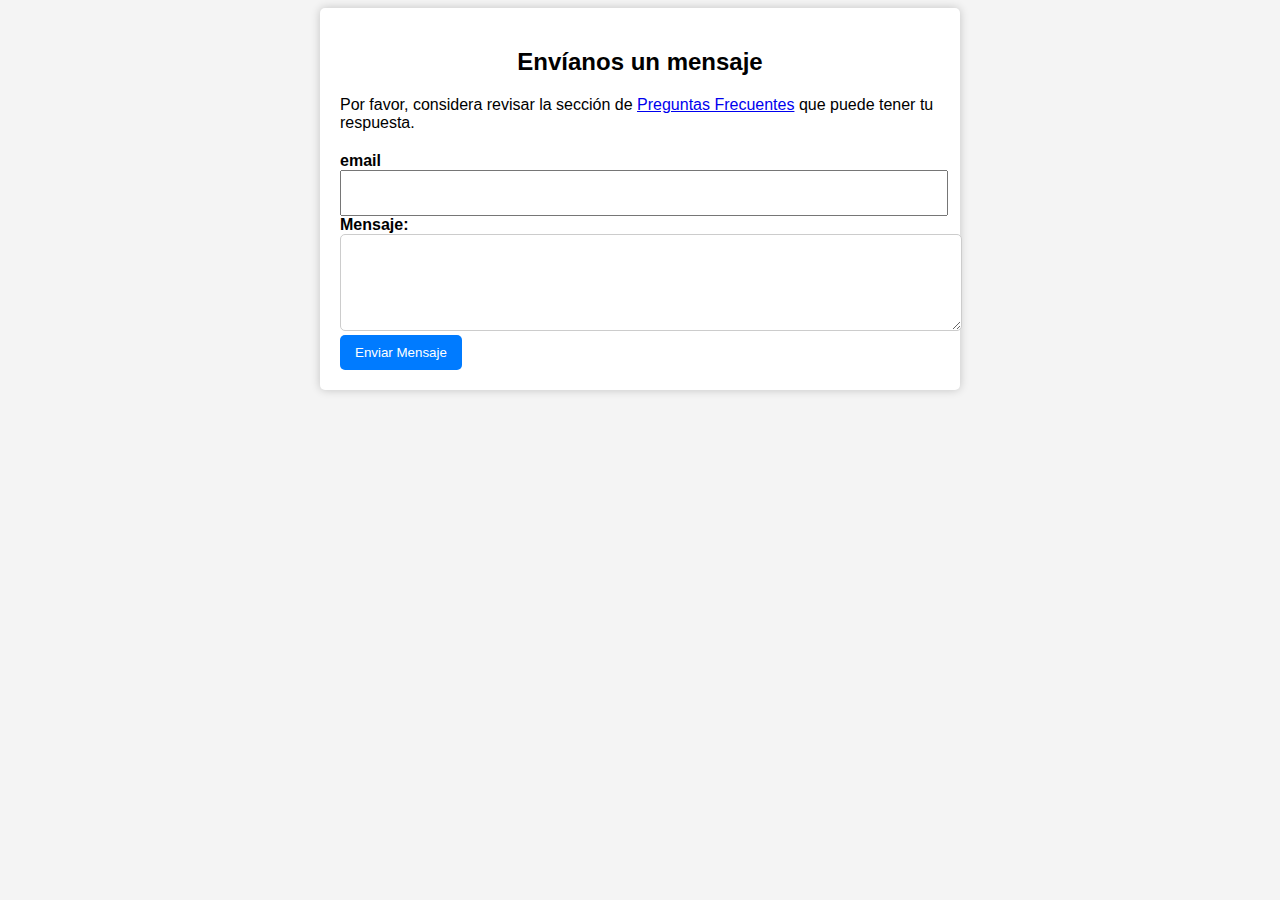
<file: html/contacto.html>
<!DOCTYPE html>
<html>
<head>
    <title>Contacto - Academia X</title>
    <style>
        /* Estilos para la página de contacto */
        body {
            font-family: Arial, sans-serif;
            background-color: #f4f4f4;
        }

        .contacto-container {
            max-width: 600px;
            margin: 0 auto;
            background: #fff;
            padding: 20px;
            border-radius: 5px;
            box-shadow: 0 0 10px rgba(0, 0, 0, 0.2);
        }

        h2 {
            text-align: center;
        }

        .preguntas-frecuentes {
            text-align: center;
        }

        .preguntas-frecuentes a {
            color: #007BFF;
            text-decoration: none;
        }

        .mensaje-form {
            margin-top: 20px;
        }

        .mensaje-form label {
            display: block;
            font-weight: bold;
        }

        .mensaje-form textarea {
            width: 100%;
            padding: 10px;
            border: 1px solid #ccc;
            border-radius: 5px;
        }

        .mensaje-form button {
            background-color: #007BFF;
            color: #fff;
            border: none;
            padding: 10px 15px;
            border-radius: 5px;
            cursor: pointer;
        }
        input{
            width: 600px;
            height: 40px;
            font-weight: bold;
        }
    </style>
</head>
<body>
    <div class="contacto-container">
        <h2>Envíanos un mensaje</h2>
        <p>Por favor, considera revisar la sección de <a href="preguntas-frecuentes.html">Preguntas Frecuentes</a> que puede tener tu respuesta.</p>
        
        <div class="mensaje-form">
            <form>
                <label for="email">email</label>
                <input type="text">
               <label for="mensaje">Mensaje:</label>
                <textarea id="mensaje" name="mensaje" rows="5" required></textarea>
                <button type="submit">Enviar Mensaje</button>
            </form>
        </div>
    </div>
</body>
</html>
</file>
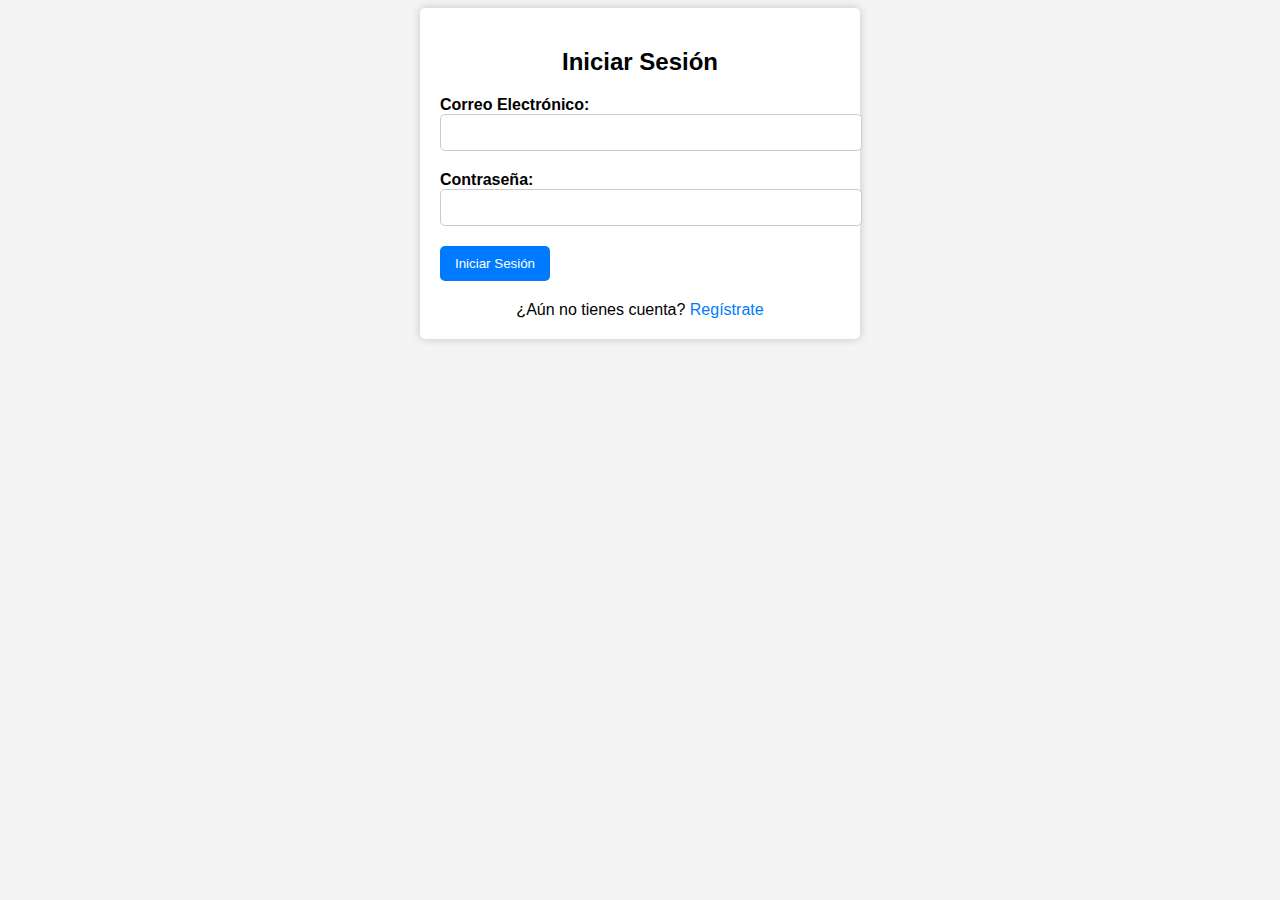
<file: html/login.html>
<!DOCTYPE html>
<html lang="en">
<head>
    <meta charset="UTF-8">
    <meta name="viewport" content="width=device-width, initial-scale=1.0">
    <link rel="stylesheet" href="login.css">
    <title>Document</title>
</head>
<body>
    <div class="login-container">
        <h2>Iniciar Sesión</h2>
        <form>
            <div class="form-group">
                <label for="email">Correo Electrónico:</label>
                <input type="email" id="email" name="email" required>
            </div>

            <div class="form-group">
                <label for="password">Contraseña:</label>
                <input type="password" id="password" name="password" required>
            </div>

            <div class="form-group">
                <button type="submit">Iniciar Sesión</button>
            </div>
        </form>

        <div class="register-link">
            ¿Aún no tienes cuenta? <a href="registro.html">Regístrate</a>
        </div>
    </div>

       
    
    
</body>
</html>
</file>
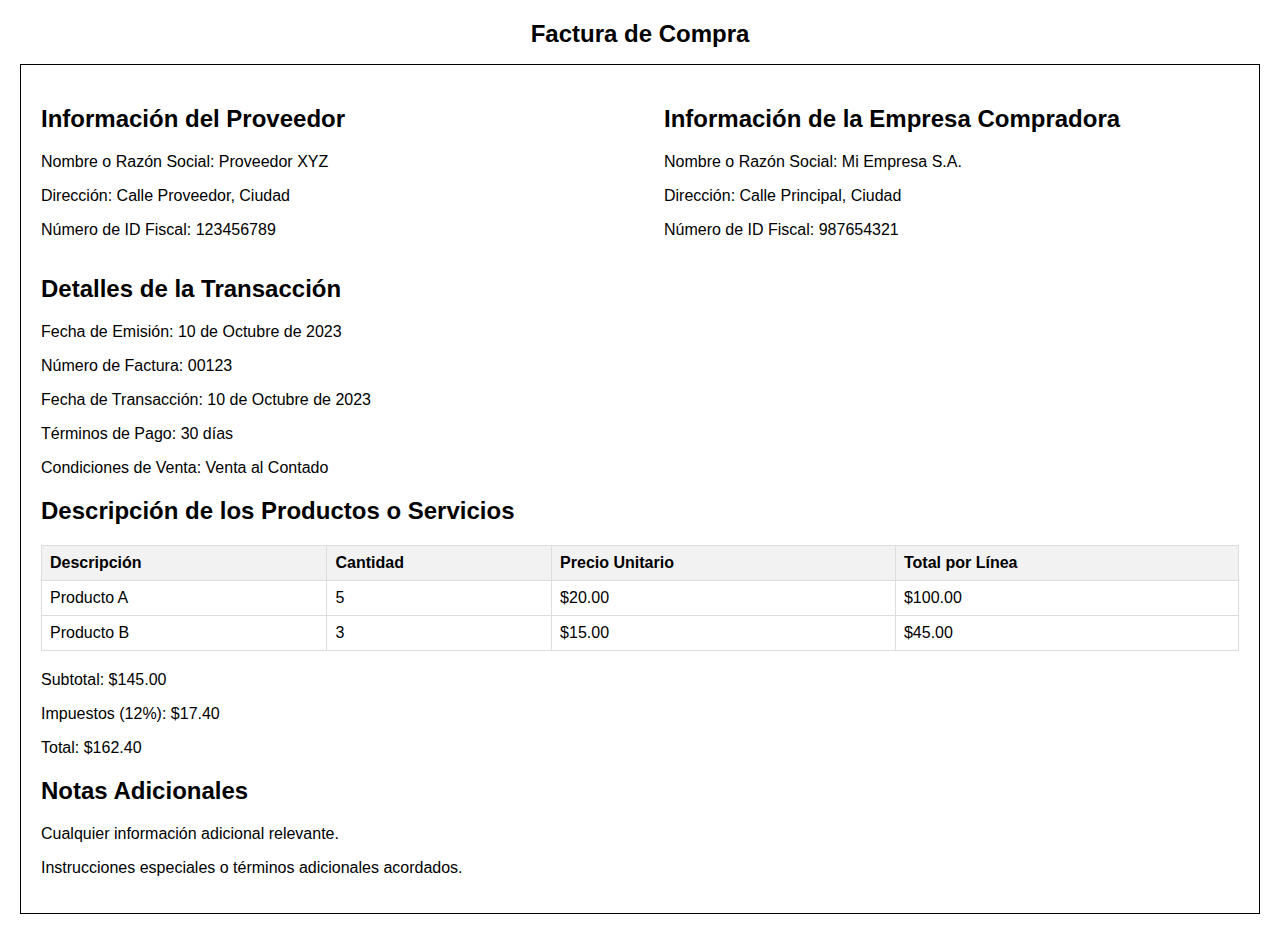
<file: html/proveedor.html>
<!DOCTYPE html>
<html>
<head>
    <title>Factura de Compra</title>
    <style>
        body {
            font-family: Arial, sans-serif;
            margin: 20px;
        }

        #header {
            text-align: center;
        }

        #header h1 {
            font-size: 24px;
        }

        #invoice {
            border: 1px solid #000;
            padding: 20px;
        }

        .info {
            display: flex;
            justify-content: space-between;
        }

        .info div {
            width: 48%;
        }

        .invoice-details {
            margin-top: 20px;
        }

        table {
            width: 100%;
            border-collapse: collapse;
        }

        th, td {
            border: 1px solid #ddd;
            padding: 8px;
            text-align: left;
        }

        th {
            background-color: #f2f2f2;
        }

        .total {
            margin-top: 20px;
        }

        .terms {
            margin-top: 20px;
        }
    </style>
</head>
<body>
    <div id="header">
        <h1>Factura de Compra</h1>
    </div>

    <div id="invoice">
        <div class="info">
            <div>
                <h2>Información del Proveedor</h2>
                <p>Nombre o Razón Social: Proveedor XYZ</p>
                <p>Dirección: Calle Proveedor, Ciudad</p>
                <p>Número de ID Fiscal: 123456789</p>
            </div>
            <div>
                <h2>Información de la Empresa Compradora</h2>
                <p>Nombre o Razón Social: Mi Empresa S.A.</p>
                <p>Dirección: Calle Principal, Ciudad</p>
                <p>Número de ID Fiscal: 987654321</p>
            </div>
        </div>

        <div class="invoice-details">
            <h2>Detalles de la Transacción</h2>
            <p>Fecha de Emisión: 10 de Octubre de 2023</p>
            <p>Número de Factura: 00123</p>
            <p>Fecha de Transacción: 10 de Octubre de 2023</p>
            <p>Términos de Pago: 30 días</p>
            <p>Condiciones de Venta: Venta al Contado</p>
        </div>

        <h2>Descripción de los Productos o Servicios</h2>
        <table>
            <tr>
                <th>Descripción</th>
                <th>Cantidad</th>
                <th>Precio Unitario</th>
                <th>Total por Línea</th>
            </tr>
            <tr>
                <td>Producto A</td>
                <td>5</td>
                <td>$20.00</td>
                <td>$100.00</td>
            </tr>
            <tr>
                <td>Producto B</td>
                <td>3</td>
                <td>$15.00</td>
                <td>$45.00</td>
            </tr>
        </table>

        <div class="total">
            <p>Subtotal: $145.00</p>
            <p>Impuestos (12%): $17.40</p>
            <p>Total: $162.40</p>
        </div>

        <div class="terms">
            <h2>Notas Adicionales</h2>
            <p>Cualquier información adicional relevante.</p>
            <p>Instrucciones especiales o términos adicionales acordados.</p>
        </div>
    </div>
</body>
</html>
</file>
<file: html/login.css>
body {
    font-family: Arial, sans-serif;
    background-color: #f4f4f4;
}

.login-container {
    max-width: 400px;
    margin: 0 auto;
    background: #fff;
    padding: 20px;
    border-radius: 5px;
    box-shadow: 0 0 10px rgba(0, 0, 0, 0.2);
}

h2 {
    text-align: center;
}

.form-group {
    margin-bottom: 20px;
}

.form-group label {
    display: block;
    font-weight: bold;
}

.form-group input {
    width: 100%;
    padding: 10px;
    border: 1px solid #ccc;
    border-radius: 5px;
}

.form-group button {
    background: #007BFF;
    color: #fff;
    border: none;
    padding: 10px 15px;
    border-radius: 5px;
    cursor: pointer;
}

.form-group button:hover {
    background: #0056b3;
}

.register-link {
    text-align: center;
}

.register-link a {
    color: #007BFF;
    text-decoration: none;
}






.login-container {
    max-width: 400px;
    margin: 0 auto;
    background: #fff;
    padding: 20px;
    border-radius: 5px;
    box-shadow: 0 0 10px rgba(0, 0, 0, 0.2);
}

h2 {
    text-align: center;
}

.form-group {
    margin-bottom: 20px;
}

.form-group label {
    display: block;
    font-weight: bold;
}

.form-group input {
    width: 100%;
    padding: 10px;
    border: 1px solid #ccc;
    border-radius: 5px;
}

.form-group button {
    background: #007BFF;
    color: #fff;
    border: none;
    padding: 10px 15px;
    border-radius: 5px;
    cursor: pointer;
}

.form-group button:hover {
    background: #0056b3;
}

.forgot-password {
    text-align: center;
    margin-top: 10px;
}

.forgot-password a {
    color: #007BFF;
    text-decoration: none;
}
</file>
